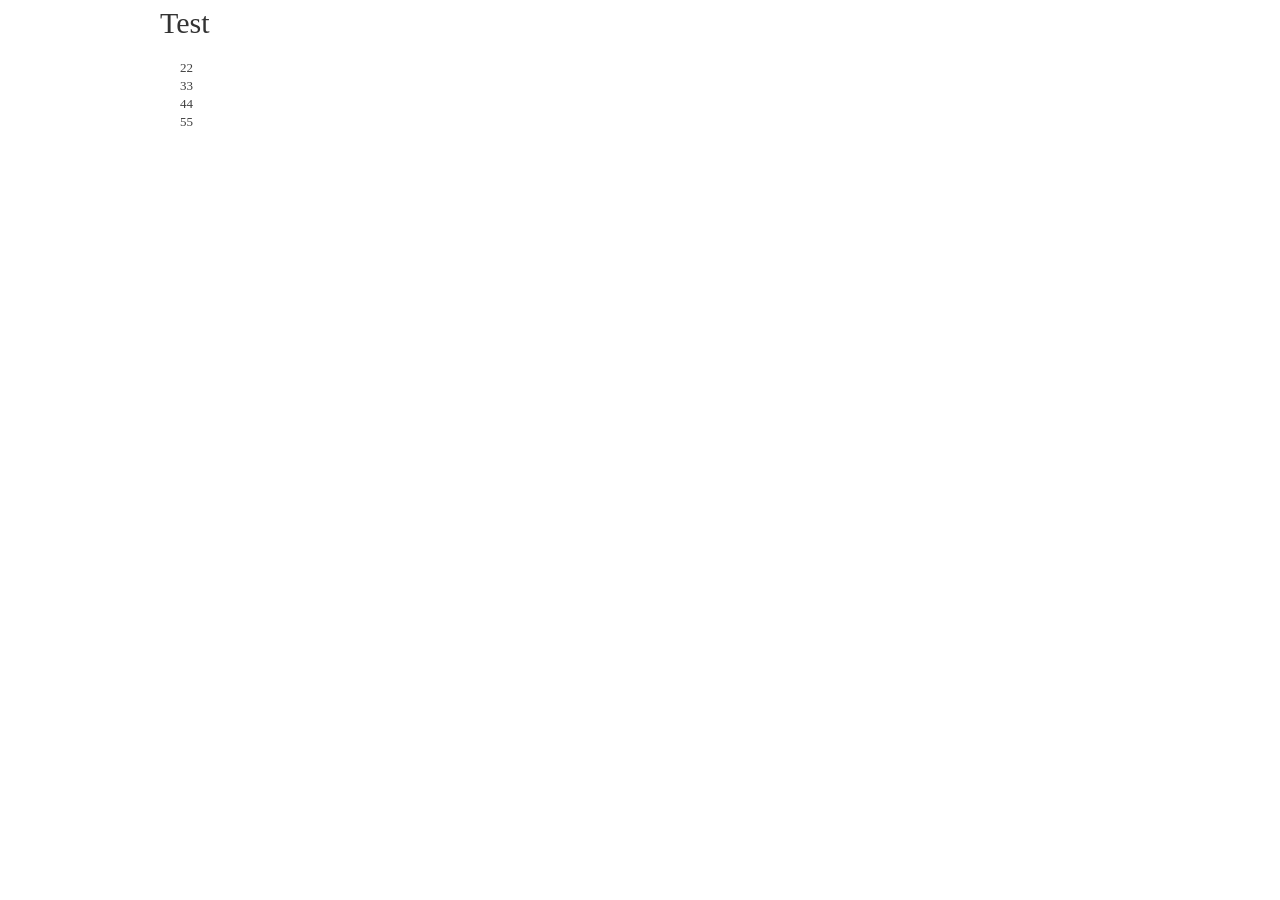
<file: demo/index.html>
<!doctype html>
<html lang="en">
<head>
	<meta charset="utf-8">
	<title>jsInclude | jsInclude is a php include() alternative</title>
	<meta name="description" content="jsInclude is a php include() alternative">

	<!-- STYLES -->
	<link rel="stylesheet" type="text/css" href="stylesheets/reset.css">
	<link rel="stylesheet" type="text/css" href="stylesheets/typography.css">
	<link rel="stylesheet" type="text/css" href="stylesheets/styles.css">
	<link rel="stylesheet" type="text/css" href="stylesheets/github.css">

	<script type="text/javascript">
	  // var _gaq = _gaq || [];
	  // _gaq.push(['_setAccount', 'XX-XXXXXXX-XX']);
	  // _gaq.push(['_trackPageview']);

	  // (function() {
	  //   var ga = document.createElement('script'); ga.type = 'text/javascript'; ga.async = true;
	  //   ga.src = ('https:' == document.location.protocol ? 'https://ssl' : 'http://www') + '.google-analytics.com/ga.js';
	  //   var s = document.getElementsByTagName('script')[0]; s.parentNode.insertBefore(ga, s);
	  // })();
	</script>
</head>
<!--[if lt IE 7]>  <body class="ie ie6 lte9 lte8 lte7"> <![endif]-->
<!--[if IE 7]>     <body class="ie ie7 lte9 lte8 lte7"> <![endif]-->
<!--[if IE 8]>     <body class="ie ie8 lte9 lte8">      <![endif]-->
<!--[if IE 9]>     <body class="ie ie9 lte9">           <![endif]-->
<!--[if gt IE 9]>  <body class="ie">                    <![endif]-->
<!--[if !IE]><!--> <body>                               <!--<![endif]-->

	<div id="wrapper">
		<div data-include='partial.html'></div>
		<ul class="list2">
			<li>1</li>
			<li>2</li>
			<li>3</li>
			<li>4</li>
			<li>5</li>
		</ul>
	</div>

	<!-- JQuery -->
	<script src="https://ajax.googleapis.com/ajax/libs/jquery/2.0.2/jquery.min.js"></script>
	<script>window.jQuery || document.write('<script src="javascripts/vendor/jquery-1.8.1.min.js"><\/script>')</script>

	<!-- JS -->
	<script type="text/javascript" src="../jquery.jsinclude.js"></script>
	<script src="javascripts/initializers.js"></script>
	<!-- JS ends -->

</body>
</html>
</file>
<file: demo/stylesheets/typography.css>
/**
 * BlankPlate | Yet another HTML5 Starter Kit
 *
 * BlankPlate Basic Typography stylesheet
 *
 * Normally you don't have to make any changes in this file.
 * Your changes should be placed in styles.css file.
 *
 * @copyright	Copyright 2013, Dimitris Krestos
 * @license		Apache License, Version 2.0 (http://www.opensource.org/licenses/apache2.0.php)
 * @link			http://vdw.staytuned.gr/html5-starter-kit-blankplate/
 * @package		BlankPlate
 * @version		v1.3.2
 */

/**
 * FONTS
 * A font face implementation
 * -------------------------------------------------------------------------------------------------
 */
/*
@font-face {
	font-family: 'TheDummyFontID';
	src: url('fonts/dummyfont.eot'); /* IE6–8 */

	/* FF3.6+, IE9, Chrome6+, Saf5.1+ */
	/* Saf3—5, Chrome4+, FF3.5, Opera 10+ */
/*
	src: url('fonts/dummyfont.eot?#iefix') format('embedded-opentype'),
		 url('fonts/dummyfont.woff') format('woff'),
		 url('fonts/dummyfont.ttf') format('truetype'),
		 url('fonts/dummyfont.svg#TheDummyFontID') format('svg');
	font-weight: normal;
	font-style: normal;
}
*/
/**
 * DOCUMENT FONT
 * A basic declaration of document font and some font stacks
 * -------------------------------------------------------------------------------------------------
 */
BODY {
	color: #404040;
	font-family: Georgia, Palatino, "Palatino Linotype", Times, "Times New Roman", serif;

	/*
	Some basic font stacks from cssfontstack.com

	Sans Serif
	font-family: Arial, "Helvetica Neue", Helvetica, sans-serif;
	font-family: Calibri, Candara, Segoe, "Segoe UI", Optima, Arial, sans-serif;
	font-family: Helvetica, "Helvetica Neue", Arial, sans-serif;
	font-family: Tahoma, Verdana, Segoe, sans-serif;
	font-family: "Trebuchet MS", "Lucida Grande", "Lucida Sans Unicode", "Lucida Sans", Tahoma, sans-serif;
	font-family: Verdana, Geneva, sans-serif;

	Serif
	font-family: Georgia, Palatino, "Palatino Linotype", Times, "Times New Roman", serif;
	font-family: TimesNewRoman, "Times New Roman", Times, Baskerville, Georgia, serif;

	Monospaced
	font-family: Consolas, monaco, monospace;
	font-family: "Courier New", Courier, "Lucida Sans Typewriter", "Lucida Typewriter", monospace;
	font-family: "Lucida Sans Typewriter", "Lucida Console", Monaco, "Bitstream Vera Sans Mono", monospace;
	*/

	/* Ratio ~1.38 */
	font-size: 0.813em; 	/* ~13px */
	line-height: 1.385em; 	/* ~18px */
}

/**
 * LINKS
 *
 * -------------------------------------------------------------------------------------------------
 */
A {
	color: black;
	text-decoration: none
}

A:hover {
	text-decoration: underline
}

/**
 * HEADINGS
 *
 * -------------------------------------------------------------------------------------------------
 */
H1 {
	font-size: 2.308em; 		/* 30px */
	line-height: 1.500em; 	/* 44px */
}

H2 {
	font-size: 1.846em; 		/* 24px */
	line-height: 1.500em; 	/* 36px */
}

H3 {
	font-size: 1.538em; 		/* 20px */
	line-height: 1.500em; 	/* 27px */
}

H4 {
	font-size: 1.385em; 		/* 18px */
	line-height: 1.500em; 	/* 24px */
}

H5, H6 {
	font-size: 1.231em; 		/* 16px */
	line-height: 1.500em; 	/* 24px */
}

H1, H2, H3, H4, H5, H6 {
	color: #333
}

H1 A, H2 A, H3 A, H4 A, H5 A, H6 A {
	color: inherit;
	font-weight: inherit
}

/**
 * RULERS AND PARAGRAPHS
 *
 * -------------------------------------------------------------------------------------------------
 */
HR {
	background: #CCC;
	border-top-color: #CCC
}

P {
	line-height: 1.385em;
	margin-bottom: 1.077em;	/* ~ line-height * 0.75 */
}

P:empty { /* Hide empty paragraphs */
	display: none
}

/**
 * LISTS
 *
 * -------------------------------------------------------------------------------------------------
 */
UL, OL { /* Horizontal & vertical lists */
	margin: 1.077em 0 1.077em 1.538em; /*  14px 0 14px 20px */
}

UL LI, OL LI {
	line-height: 1.385em
}

UL.vertical { /* Vertical lists */
	margin: 0
}

UL.horizontal { /* Horizontal lists */
	display: inline;
	margin: 0
}

UL.horizontal > LI {
	display: inline-block;

	/* IE */
	*margin: 1px;
	zoom: 1;
	*display: inline;
}

/**
 * BLOCKQUOTES AND CODE BOXES
 *
 * -------------------------------------------------------------------------------------------------
 */
BLOCKQUOTE {
	border-left: 0.308em solid #EEE; /* 4px */
	color: #666;
	margin-bottom: 0.769em; /* 10px */
	margin-left: 1.538em; 	/* 20px */
	margin-top: 0.769em; 	/* 10px */
	padding-left: 0.769em; 	/* 10px */
}

PRE {
	color: #333;
	display: block;
	font-family: Courier, 'Courier New', monospace;
	margin: 0 0.154em; 			/* 0 2px */
	padding: 0.154em 0.308em; 	/* 2px 4px */
}

CODE {
	background-color: #F8F8F8;
	border: 1px solid #CCC;
	border-radius: 0.231em; 	/* 3px */
	color: #333;
	display: block;
	font-family: Courier, 'Courier New', monospace;
	margin: 0 0.154em; 			/* 0 2px */
	padding: 0.077em 0.308em; 	/* 2px 4px */
}

CODE.monokai { /* Based on Monokai scheme colors */
	background-color: #272822;
	color: #FB4383
}


/**
 * ABBREVIATIONS
 *
 * -------------------------------------------------------------------------------------------------
 */
ABBR {
	border-bottom: 1px dotted black;
}

ABBR[title]:hover { /* Change cursor to a question mark when it has a title */
	cursor: help;
}

/**
 * NESTING
 *
 * -------------------------------------------------------------------------------------------------
 */
P > CODE {
	display: inline-block
}

P B, LI B, P STRONG, LI STRONG {
	font-weight: bold
}

P I, LI I, P EM, LI EM {
	font-style: italic
}

ARTICLE.capitalise H2 + P:first-letter { /* Capitalise first letter of the paragraph */
	font-size: 2.769em; 	/* 36px */
	float: left;
	letter-spacing: 0.111em;/* 4px */
	margin-top: 0.167em; 	/* 6px */
}

ARTICLE UL {
	list-style: disc outside none;
	margin-left: 2.615em; 	/* 34px */
}

ARTICLE OL {
	list-style: decimal outside none;
	margin-left: 2.615em; 	/* 34px */
}

FORM .vertical {
	list-style: none;
}

LI > LABEL {
	display: inline-block;
	padding: 0;
	vertical-align: middle;
}

LI > INPUT[type="radio"],
LI > INPUT[type="checkbox"] {
	margin: 0;
	vertical-align: middle;
}

/**
 * PLACEHOLDERS
 *
 * -------------------------------------------------------------------------------------------------
 */
input::-webkit-input-placeholder, textarea::-webkit-input-placeholder {
	color: #C0C0C0
}

input:-moz-placeholder, textarea:-moz-placeholder {
	color: #C0C0C0
}
</file>
<file: demo/stylesheets/styles.css>
/**
 * BlankPlate | Yet another HTML5 Starter Kit
 *
 * BlankPlate Main stylesheet
 *
 * @copyright	Copyright 2013, Dimitris Krestos
 * @license		Apache License, Version 2.0 (http://www.opensource.org/licenses/apache2.0.php)
 * @link		http://vdw.staytuned.gr/html5-starter-kit-blankplate/
 * @package		BlankPlate
 * @version		v1.3.2
 */

/**
 * WORLD
 *
 * -------------------------------------------------------------------------------------------------
 */
BODY {
	font-size: 13px; /* Override typography */
}

#wrapper {
	margin: 0 auto;
	max-width: 960px;
}

/**
 * HEADER
 * Your header rules
 * -------------------------------------------------------------------------------------------------
 */
HEADER {}

/**
 * NAVIGATION
 * Your horizontal (global) navigation rules
 * -------------------------------------------------------------------------------------------------
 */
NAV {}

NAV UL { /* Level 0 */
	float: left;
}

/**
 * ASIDE
 * Your side bar rules
 * -------------------------------------------------------------------------------------------------
 */
ASIDE {
	float: left
}

/**
 * BODY
 * Your content rules
 * -------------------------------------------------------------------------------------------------
 */
SECTION#body {
	float: left;
	width: 100%;
}

ARTICLE {}

/**
 * CONTACT
 * Your form rules
 * -------------------------------------------------------------------------------------------------
 */
.contact FORM {}

.contact FORM INPUT[type="text"] {
	padding: 0 10px;
}

.contact FORM INPUT[type="submit"] {
	margin: 0;
}

/**
 * FOOTER
 * Your footer rules
 * -------------------------------------------------------------------------------------------------
 */
FOOTER {
	padding: 1em 0 2em 0;
}
</file>
<file: demo/stylesheets/github.css>
/**
 * GitHub theme
 *
 * @author Craig Campbell
 * @version 1.0.4
 */
pre {
    border: 1px solid #ccc;
    word-wrap: break-word;
    padding: 6px 10px;
    line-height: 19px;
    margin-bottom: 20px;
}

code {
    border: 1px solid #eaeaea;
    margin: 0px 2px;
    padding: 0px 5px;
    font-size: 12px;
}

pre code {
    border: 0px;
    padding: 0px;
    margin: 0px;
    -moz-border-radius: 0px;
    -webkit-border-radius: 0px;
    border-radius: 0px;
}

pre, code {
    font-family: Consolas, 'Liberation Mono', Courier, monospace;
    color: #333;
    background: #f8f8f8;
    -moz-border-radius: 3px;
    -webkit-border-radius: 3px;
    border-radius: 3px;
}

pre, pre code {
    font-size: 13px;
}

pre .comment {
    color: #998;
}

pre .support {
    color: #0086B3;
}

pre .tag, pre .tag-name {
    color: navy;
}

pre .keyword, pre .css-property, pre .vendor-prefix, pre .sass, pre .class, pre .id, pre .css-value, pre .entity.function, pre .storage.function {
    font-weight: bold;
}

pre .css-property, pre .css-value, pre .vendor-prefix, pre .support.namespace {
    color: #333;
}

pre .constant.numeric, pre .keyword.unit, pre .hex-color {
    font-weight: normal;
    color: #099;
}

pre .entity.class {
    color: #458;
}

pre .entity.id, pre .entity.function {
    color: #900;
}

pre .attribute, pre .variable {
    color: teal;
}

pre .string, pre .support.value  {
    font-weight: normal;
    color: #d14;
}

pre .regexp {
    color: #009926;
}
</file>
